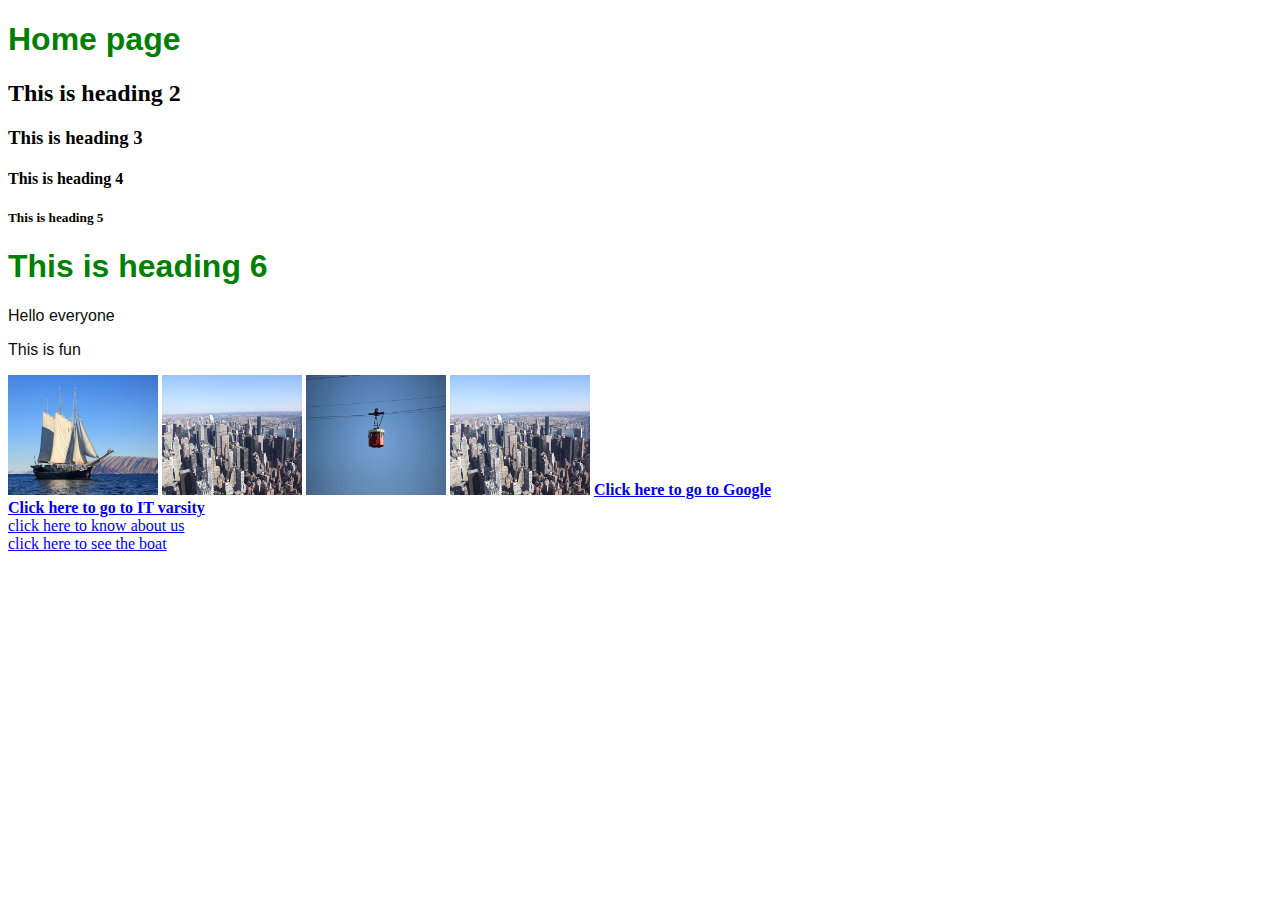
<file: HTML/index.html>
<!DOCTYPE html>
<html>
<head>
   <link rel="stylesheet" href="style.css"> 
</head>
<body>

    <h1>Home page</h1>
    <h2>This is heading 2</h2>
    <h3>This is heading 3</h3>
    <h4>This is heading 4</h4>
    <h5>This is heading 5</h5>
    <h1>This is heading 6</h1>
    <p>Hello everyone</p>
    <p>This is fun</p>

<a href="boat.html"><img src="images/boat.jpg" width="150" height="120"/></a>
<img src="images/city.jpg" width="140" height="120"/>
<img src="images/cablecar.jpg" width="140" height="120"/>
<img src="images/city.jpg" width="140" height="120"/>
<a href="http://www.google.com"><b>Click here to go to Google</b></a>
<br/>
<a href="https://online.itvarsity.org/my/"><b>Click here to go to IT varsity</b></a>
<br/>
<a href="about-us.html">click here to know about us</a>
<br/>
<a href="boat.html">click here to see the boat</a>
</body>
</html>
</file>
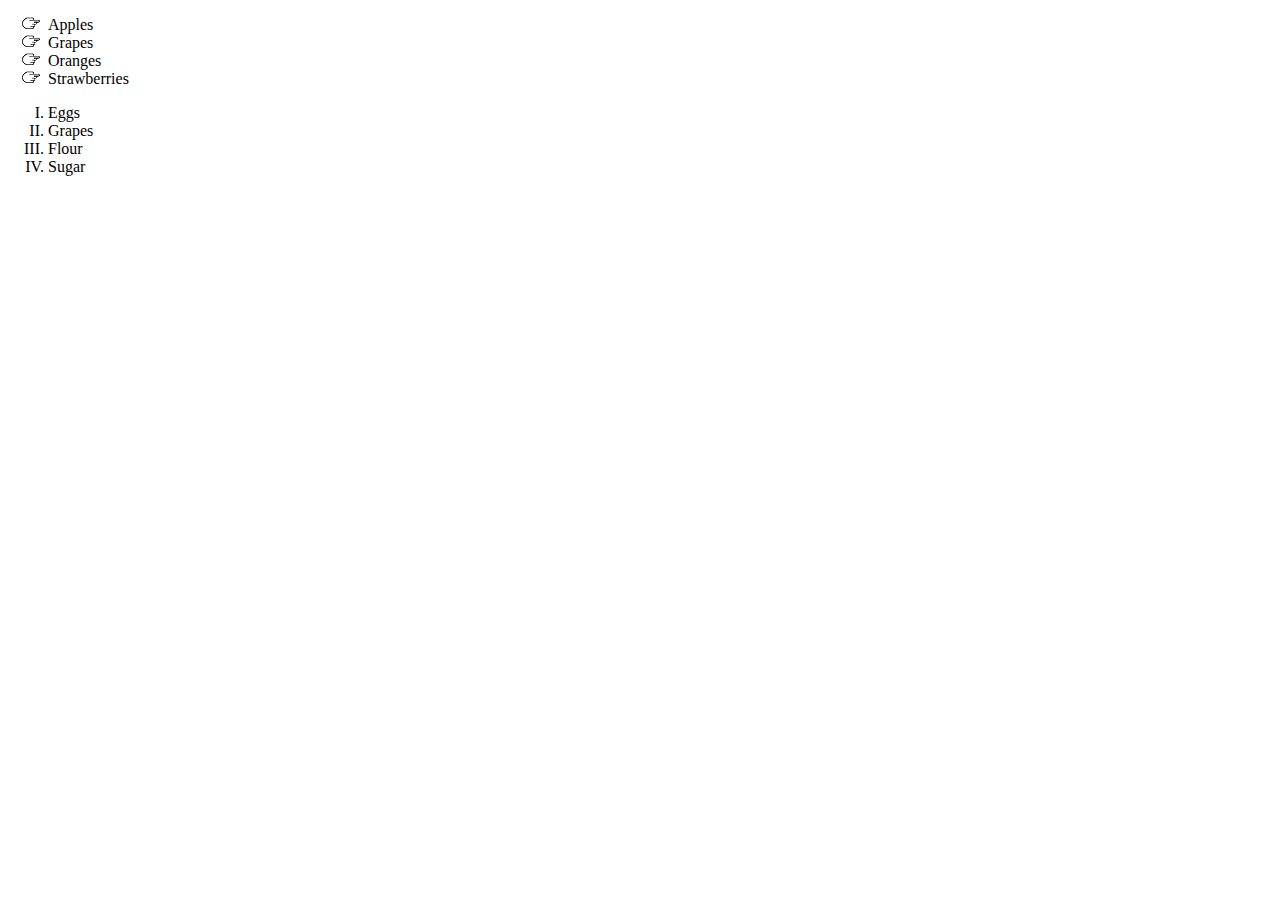
<file: HTML/list.html>
<!DOCTYPE html>
<html>
<head>
    <link rel="stylesheet" href="style.css">
</head>
<body>
<ul>
    <li>Apples</li>
    <li>Grapes</li>
    <li>Oranges</li>
    <li>Strawberries</li>
</ul>  
<ol>
    <li>Eggs</li>
    <li>Grapes</li>
    <li>Flour</li>
    <li>Sugar</li> 
</ol>  
</body>
</html>
</file>
<file: HTML/style.css>
h1 {
    color: green;
}
p {color: rgb(12, 12, 11);

}
h1 { font-family: sans-serif;

}
p {font: 1em sans-serif;}
ul {
    list-style-image: url(images/pointer-icon.png);
}

ol {
    list-style-type: upper-roman;
}
#menu-bar a{
    font-family:Helvetica, sans-serif;
    text-decoration: none;
    background-color: aquamarine;
    padding: 5px;
}
#menu-bar a:hover {
    background-color: aqua;
    color           : #ffffff;
}
</file>
